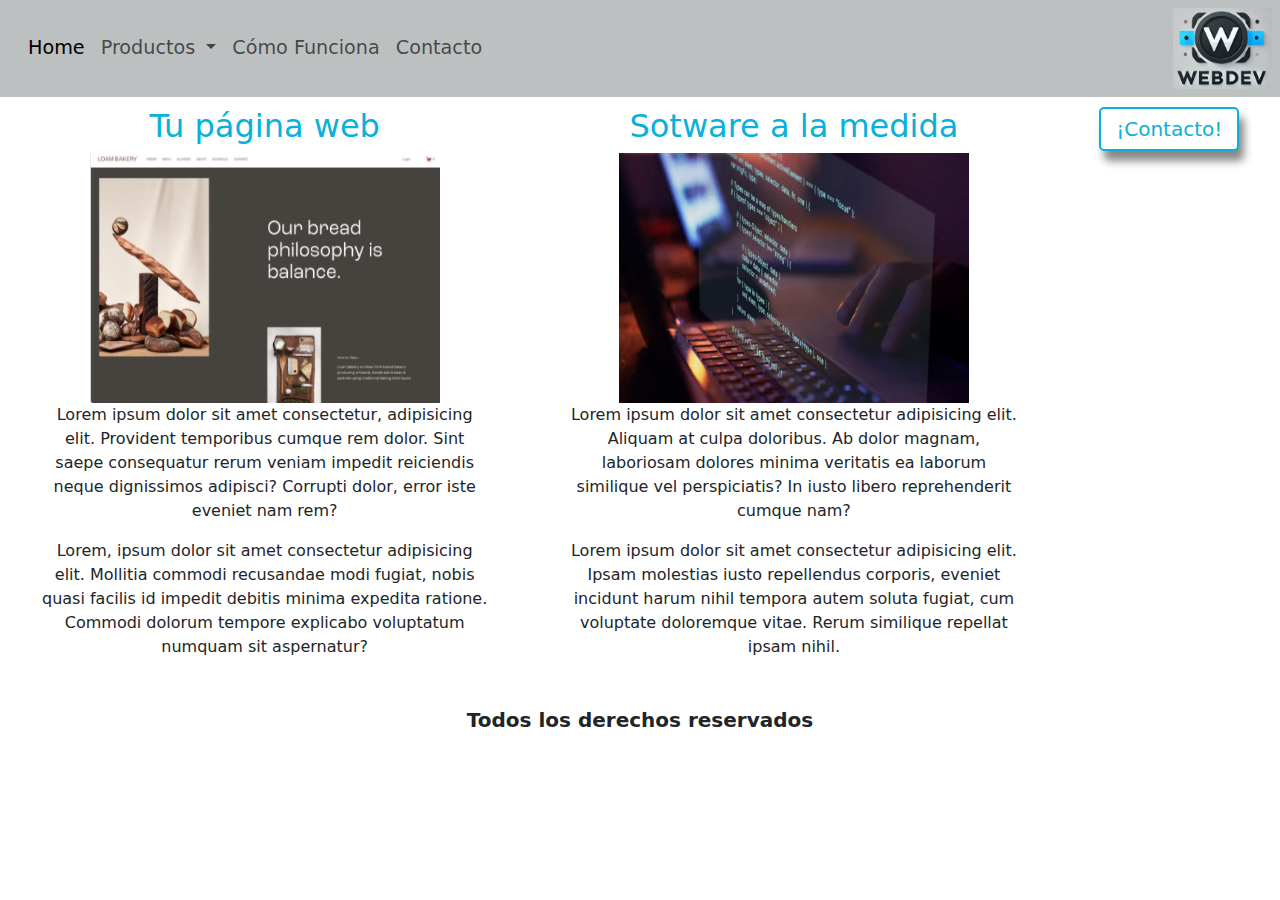
<file: index.html>
<!DOCTYPE html>
<html lang="en">
<head>
    <meta charset="UTF-8">
    <meta name="viewport" content="width=device-width, initial-scale=1.0">
    <link href="https://cdn.jsdelivr.net/npm/bootstrap@5.3.3/dist/css/bootstrap.min.css" rel="stylesheet" integrity="sha384-QWTKZyjpPEjISv5WaRU9OFeRpok6YctnYmDr5pNlyT2bRjXh0JMhjY6hW+ALEwIH" crossorigin="anonymous">
    <link rel="stylesheet" href="css/style.css">
    <title>WebDep - Home</title>
</head>
<body>
    <!-- header -->
    <header>
        <nav class="navbar navbar-expand-sm">
            <div class="container-fluid">
            <button class="navbar-toggler" type="button" data-bs-toggle="collapse" data-bs-target="#navbarNavDropdown" aria-controls="navbarNavDropdown" aria-expanded="false" aria-label="Toggle navigation">
                <span class="navbar-toggler-icon"></span>
            </button>
            <div class="collapse navbar-collapse" id="navbarNavDropdown">
                <ul class="navbar-nav">
                <li class="nav-item">
                    <a class="nav-link active" aria-current="page" href="#">Home</a>
                </li>
                <li class="nav-item dropdown">
                    <a class="nav-link dropdown-toggle" href="#" role="button" data-bs-toggle="dropdown" aria-expanded="false">
                    Productos
                    </a>
                    <ul class="dropdown-menu">
                    <li><a class="dropdown-item" href="pages/web.html">Página Web</a></li>
                    <li><a class="dropdown-item" href="pages/software.html">Software</a></li>
                    </ul>
                </li>
                <li class="nav-item">
                    <a class="nav-link" href="pages/proceso.html">Cómo Funciona</a>
                </li>
                <li class="nav-item">
                    <a class="nav-link" href="pages/contacto.html">Contacto</a>
                </li>
                </ul>
            </div>
            </div>
        </nav>
        <img src="img/logo.png" alt="logotipo">
    </header>
    <!-- main content-->
    <main>
        <section class="product">
            <h2>Tu página web</h2>
            <img src="img/web.png" alt="Imagen página web">
            <p>Lorem ipsum dolor sit <span>amet consectetur</span>, adipisicing elit. Provident temporibus cumque rem dolor. Sint saepe consequatur rerum veniam impedit reiciendis neque dignissimos adipisci? Corrupti dolor, error iste eveniet nam rem?</p>
            <p>Lorem, ipsum dolor sit amet consectetur adipisicing elit. Mollitia commodi recusandae modi fugiat, nobis quasi facilis id impedit debitis minima expedita ratione. Commodi dolorum tempore explicabo voluptatum numquam sit aspernatur?</p>
        </section> 
        <section class="product">
            <h2>Sotware a la medida</h2>
            <img src="img/software.png" alt="Imagen software a la medida">
            <p>Lorem ipsum dolor sit amet consectetur adipisicing elit. <span>Aliquam at culpa doloribus.</span> Ab dolor magnam, laboriosam dolores minima veritatis ea laborum similique vel perspiciatis? In iusto libero reprehenderit cumque nam?</p>
            <p>Lorem ipsum dolor sit amet consectetur adipisicing elit. Ipsam molestias iusto repellendus corporis, eveniet incidunt harum nihil tempora autem soluta fugiat, cum voluptate doloremque vitae. Rerum similique repellat ipsam nihil.</p>
        </section>
        <section>
        <a class="lbutton" href="pages/contacto.html">¡Contacto!</a>
        </section>
    </main>
    <footer>Todos los derechos reservados</footer>


    <script src="https://cdn.jsdelivr.net/npm/bootstrap@5.3.3/dist/js/bootstrap.bundle.min.js" integrity="sha384-YvpcrYf0tY3lHB60NNkmXc5s9fDVZLESaAA55NDzOxhy9GkcIdslK1eN7N6jIeHz" crossorigin="anonymous"></script>
</body>
</html>
</file>
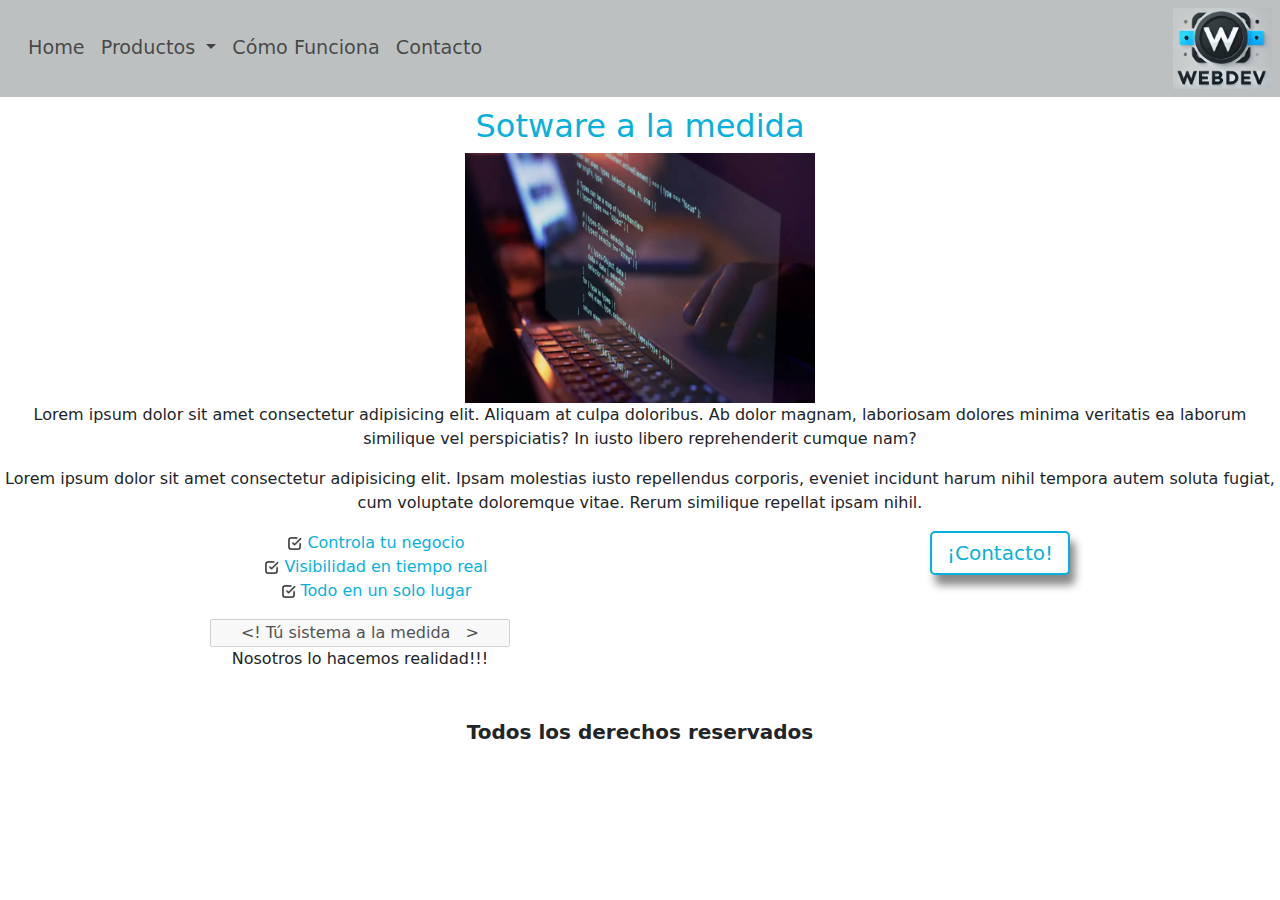
<file: software.html>
<!DOCTYPE html>
<html lang="en">
<head>
    <meta charset="UTF-8">
    <meta name="viewport" content="width=device-width, initial-scale=1.0">
    <link href="https://cdn.jsdelivr.net/npm/bootstrap@5.3.3/dist/css/bootstrap.min.css" rel="stylesheet" integrity="sha384-QWTKZyjpPEjISv5WaRU9OFeRpok6YctnYmDr5pNlyT2bRjXh0JMhjY6hW+ALEwIH" crossorigin="anonymous">
    <link rel="stylesheet" href="../css/style.css">
    <title>WebDep - Software</title>
</head>
<body>
    <!-- header -->
    <header>
        <nav class="navbar navbar-expand-sm">
            <div class="container-fluid">
            <button class="navbar-toggler" type="button" data-bs-toggle="collapse" data-bs-target="#navbarNavDropdown" aria-controls="navbarNavDropdown" aria-expanded="false" aria-label="Toggle navigation">
                <span class="navbar-toggler-icon"></span>
            </button>
            <div class="collapse navbar-collapse" id="navbarNavDropdown">
                <ul class="navbar-nav">
                <li class="nav-item">
                    <a class="nav-link" aria-current="page" href="../index.html">Home</a>
                </li>
                <li class="nav-item dropdown">
                    <a class="nav-link dropdown-toggle" href="#" role="button" data-bs-toggle="dropdown" aria-expanded="false">
                    Productos
                    </a>
                    <ul class="dropdown-menu">
                    <li><a class="dropdown-item" href="web.html">Página Web</a></li>
                    <li><a class="dropdown-item active-bg" href="#">Software</a></li>
                    </ul>
                </li>
                <li class="nav-item">
                    <a class="nav-link" href="../pages/proceso.html">Cómo Funciona</a>
                </li>
                <li class="nav-item">
                    <a class="nav-link" href="../pages/contacto.html">Contacto</a>
                </li>
                </ul>
            </div>
            </div>
        </nav>
        <img src="../img/logo.png" alt="logotipo">
    </header>
    <!-- main content-->
    <main>
        <section>
            <h2>Sotware a la medida</h2>
            <img src="../img/software.png" alt="Imagen software a la medida">
            <p>Lorem ipsum dolor sit amet consectetur adipisicing elit. <span>Aliquam at culpa doloribus.</span> Ab dolor magnam, laboriosam dolores minima veritatis ea laborum similique vel perspiciatis? In iusto libero reprehenderit cumque nam?</p>
            <p>Lorem ipsum dolor sit amet consectetur adipisicing elit. Ipsam molestias iusto repellendus corporis, eveniet incidunt harum nihil tempora autem soluta fugiat, cum voluptate doloremque vitae. Rerum similique repellat ipsam nihil.</p>
        </section>
        <section class="checklist">
            <ul>
                <li><img src="../img/checkbox.png" alt="Imagen chekbox">Controla tu negocio</li>
                <li><img src="../img/checkbox.png" alt="Imagen chekbox">Visibilidad en tiempo real</li>
                <li><img src="../img/checkbox.png" alt="Imagen chekbox">Todo en un solo lugar</li>
            </ul>
            <form action="#">
                <input type="text" disabled="true" value=" <! Tú sistema a la medida   > ">
            </form>
            <p>Nosotros <span>lo hacemos realidad!!!</span></p>
        </section>
        <section>
        <a class="lbutton" href="../pages/contacto.html">¡Contacto!</a>
        </section>
    </main>
    <footer>Todos los derechos reservados</footer>


    <script src="https://cdn.jsdelivr.net/npm/bootstrap@5.3.3/dist/js/bootstrap.bundle.min.js" integrity="sha384-YvpcrYf0tY3lHB60NNkmXc5s9fDVZLESaAA55NDzOxhy9GkcIdslK1eN7N6jIeHz" crossorigin="anonymous"></script>
</body>
</html>
</file>
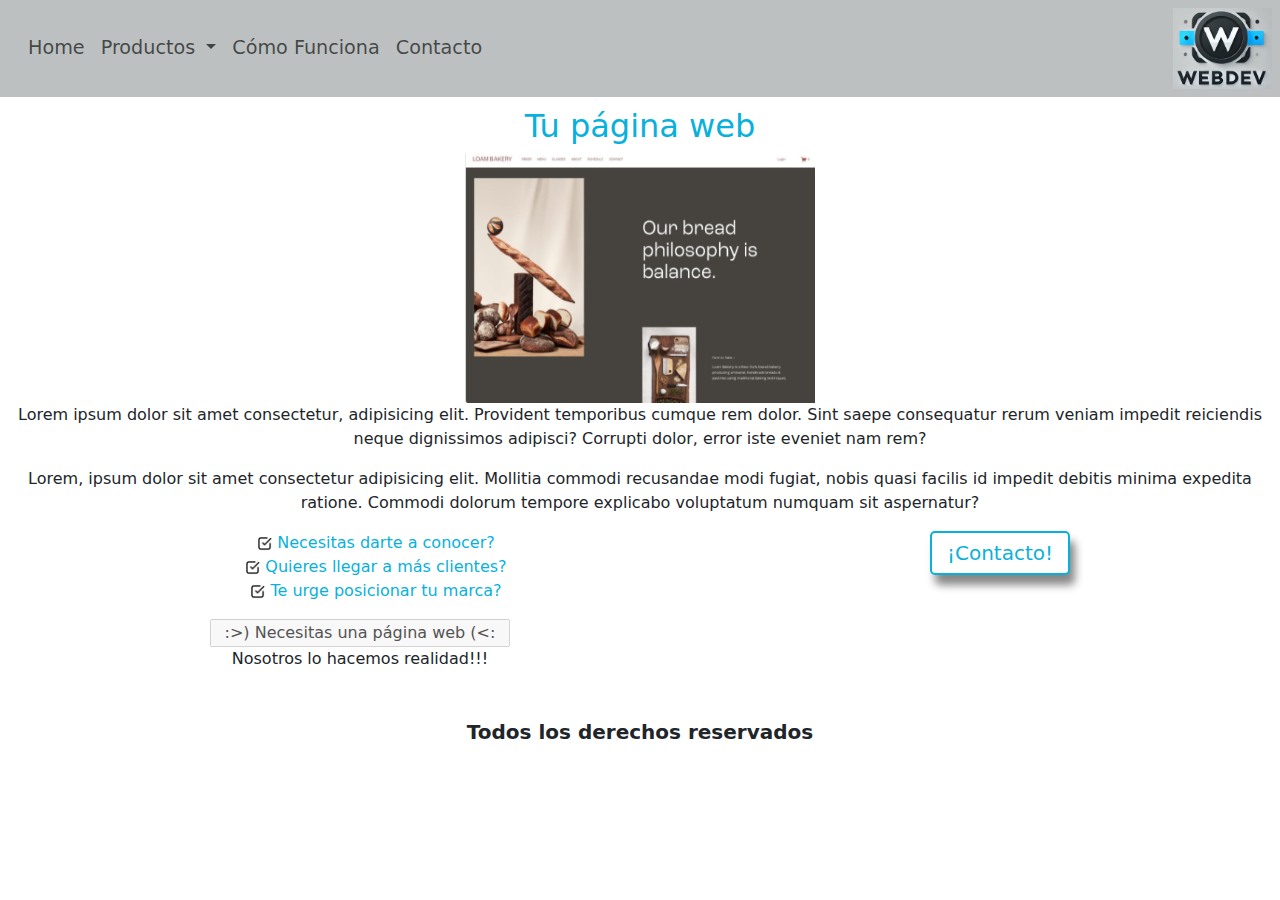
<file: web.html>
<!DOCTYPE html>
<html lang="en">
<head>
    <meta charset="UTF-8">
    <meta name="viewport" content="width=device-width, initial-scale=1.0">
    <link href="https://cdn.jsdelivr.net/npm/bootstrap@5.3.3/dist/css/bootstrap.min.css" rel="stylesheet" integrity="sha384-QWTKZyjpPEjISv5WaRU9OFeRpok6YctnYmDr5pNlyT2bRjXh0JMhjY6hW+ALEwIH" crossorigin="anonymous">
    <link rel="stylesheet" href="../css/style.css">
    <title>WebDep - Página Web</title>
</head>
<body>
    <!-- header -->
    <header>
        <nav class="navbar navbar-expand-sm">
            <div class="container-fluid">
            <button class="navbar-toggler" type="button" data-bs-toggle="collapse" data-bs-target="#navbarNavDropdown" aria-controls="navbarNavDropdown" aria-expanded="false" aria-label="Toggle navigation">
                <span class="navbar-toggler-icon"></span>
            </button>
            <div class="collapse navbar-collapse" id="navbarNavDropdown">
                <ul class="navbar-nav">
                <li class="nav-item">
                    <a class="nav-link" aria-current="page" href="../index.html">Home</a>
                </li>
                <li class="nav-item dropdown">
                    <a class="nav-link dropdown-toggle" href="#" role="button" data-bs-toggle="dropdown" aria-expanded="false">
                    Productos
                    </a>
                    <ul class="dropdown-menu">
                    <li><a class="dropdown-item active-bg" href="#">Página Web</a></li>
                    <li><a class="dropdown-item" href="software.html">Software</a></li>
                    </ul>
                </li>
                <li class="nav-item">
                    <a class="nav-link" href="proceso.html">Cómo Funciona</a>
                </li>
                <li class="nav-item">
                    <a class="nav-link" href="contacto.html">Contacto</a>
                </li>
                </ul>
            </div>
            </div>
        </nav>
        <img src="../img/logo.png" alt="logotipo">
    </header>
    <!-- main content-->
    <main>
        <section>
            <h2>Tu página web</h2>
            <img src="../img/web.png" alt="Imagen página web">
            <p>Lorem ipsum dolor sit <span>amet consectetur</span>, adipisicing elit. Provident temporibus cumque rem dolor. Sint saepe consequatur rerum veniam impedit reiciendis neque dignissimos adipisci? Corrupti dolor, error iste eveniet nam rem?</p>
            <p>Lorem, ipsum dolor sit amet consectetur adipisicing elit. Mollitia commodi recusandae modi fugiat, nobis quasi facilis id impedit debitis minima expedita ratione. Commodi dolorum tempore explicabo voluptatum numquam sit aspernatur?</p>
        </section>
        <section>
            <ul>
                <li><img src="../img/checkbox.png" alt="Imagen chekbox">Necesitas darte a conocer?</li>
                <li><img src="../img/checkbox.png" alt="Imagen chekbox">Quieres llegar a más clientes?</li>
                <li><img src="../img/checkbox.png" alt="Imagen chekbox">Te urge posicionar tu marca?</li>
            </ul>
            <form action="#">
                <input type="text" disabled="true" value=" :>) Necesitas una página web (<: ">
            </form>
            <p>Nosotros <span>lo hacemos realidad!!!</span></p>
        </section>
        <section>
        <a class="lbutton" href="contacto.html">¡Contacto!</a>
        </section>
    </main>
    <footer>Todos los derechos reservados</footer>


    <script src="https://cdn.jsdelivr.net/npm/bootstrap@5.3.3/dist/js/bootstrap.bundle.min.js" integrity="sha384-YvpcrYf0tY3lHB60NNkmXc5s9fDVZLESaAA55NDzOxhy9GkcIdslK1eN7N6jIeHz" crossorigin="anonymous"></script>
</body>
</html>
</file>
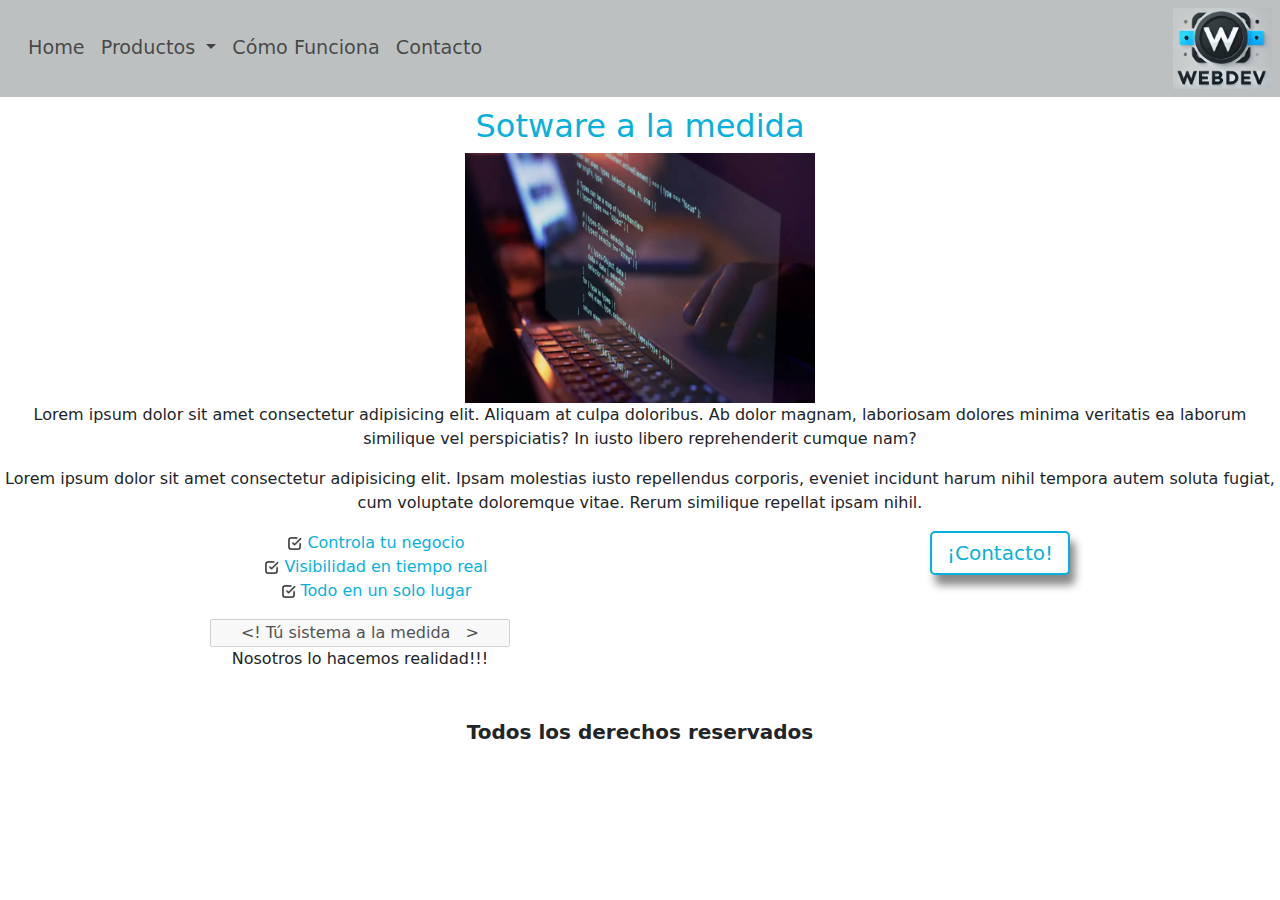
<file: pages/software.html>
<!DOCTYPE html>
<html lang="en">
<head>
    <meta charset="UTF-8">
    <meta name="viewport" content="width=device-width, initial-scale=1.0">
    <link href="https://cdn.jsdelivr.net/npm/bootstrap@5.3.3/dist/css/bootstrap.min.css" rel="stylesheet" integrity="sha384-QWTKZyjpPEjISv5WaRU9OFeRpok6YctnYmDr5pNlyT2bRjXh0JMhjY6hW+ALEwIH" crossorigin="anonymous">
    <link rel="stylesheet" href="../css/style.css">
    <title>WebDep - Home</title>
</head>
<body>
    <!-- header -->
    <header>
        <nav class="navbar navbar-expand-sm">
            <div class="container-fluid">
            <button class="navbar-toggler" type="button" data-bs-toggle="collapse" data-bs-target="#navbarNavDropdown" aria-controls="navbarNavDropdown" aria-expanded="false" aria-label="Toggle navigation">
                <span class="navbar-toggler-icon"></span>
            </button>
            <div class="collapse navbar-collapse" id="navbarNavDropdown">
                <ul class="navbar-nav">
                <li class="nav-item">
                    <a class="nav-link" aria-current="page" href="../index.html">Home</a>
                </li>
                <li class="nav-item dropdown">
                    <a class="nav-link dropdown-toggle" href="#" role="button" data-bs-toggle="dropdown" aria-expanded="false">
                    Productos
                    </a>
                    <ul class="dropdown-menu">
                    <li><a class="dropdown-item" href="web.html">Página Web</a></li>
                    <li><a class="dropdown-item active-bg" href="#">Software</a></li>
                    </ul>
                </li>
                <li class="nav-item">
                    <a class="nav-link" href="../pages/proceso.html">Cómo Funciona</a>
                </li>
                <li class="nav-item">
                    <a class="nav-link" href="../pages/contacto.html">Contacto</a>
                </li>
                </ul>
            </div>
            </div>
        </nav>
        <img src="../img/logo.png" alt="logotipo">
    </header>
    <!-- main content-->
    <main>
        <section>
            <h2>Sotware a la medida</h2>
            <img src="../img/software.png" alt="Imagen software a la medida">
            <p>Lorem ipsum dolor sit amet consectetur adipisicing elit. <span>Aliquam at culpa doloribus.</span> Ab dolor magnam, laboriosam dolores minima veritatis ea laborum similique vel perspiciatis? In iusto libero reprehenderit cumque nam?</p>
            <p>Lorem ipsum dolor sit amet consectetur adipisicing elit. Ipsam molestias iusto repellendus corporis, eveniet incidunt harum nihil tempora autem soluta fugiat, cum voluptate doloremque vitae. Rerum similique repellat ipsam nihil.</p>
        </section>
        <section class="checklist">
            <ul>
                <li><img src="../img/checkbox.png" alt="Imagen chekbox">Controla tu negocio</li>
                <li><img src="../img/checkbox.png" alt="Imagen chekbox">Visibilidad en tiempo real</li>
                <li><img src="../img/checkbox.png" alt="Imagen chekbox">Todo en un solo lugar</li>
            </ul>
            <form action="#">
                <input type="text" disabled="true" value=" <! Tú sistema a la medida   > ">
            </form>
            <p>Nosotros <span>lo hacemos realidad!!!</span></p>
        </section>
        <section>
        <a class="lbutton" href="../pages/contacto.html">¡Contacto!</a>
        </section>
    </main>
    <footer>Todos los derechos reservados</footer>


    <script src="https://cdn.jsdelivr.net/npm/bootstrap@5.3.3/dist/js/bootstrap.bundle.min.js" integrity="sha384-YvpcrYf0tY3lHB60NNkmXc5s9fDVZLESaAA55NDzOxhy9GkcIdslK1eN7N6jIeHz" crossorigin="anonymous"></script>
</body>
</html>
</file>
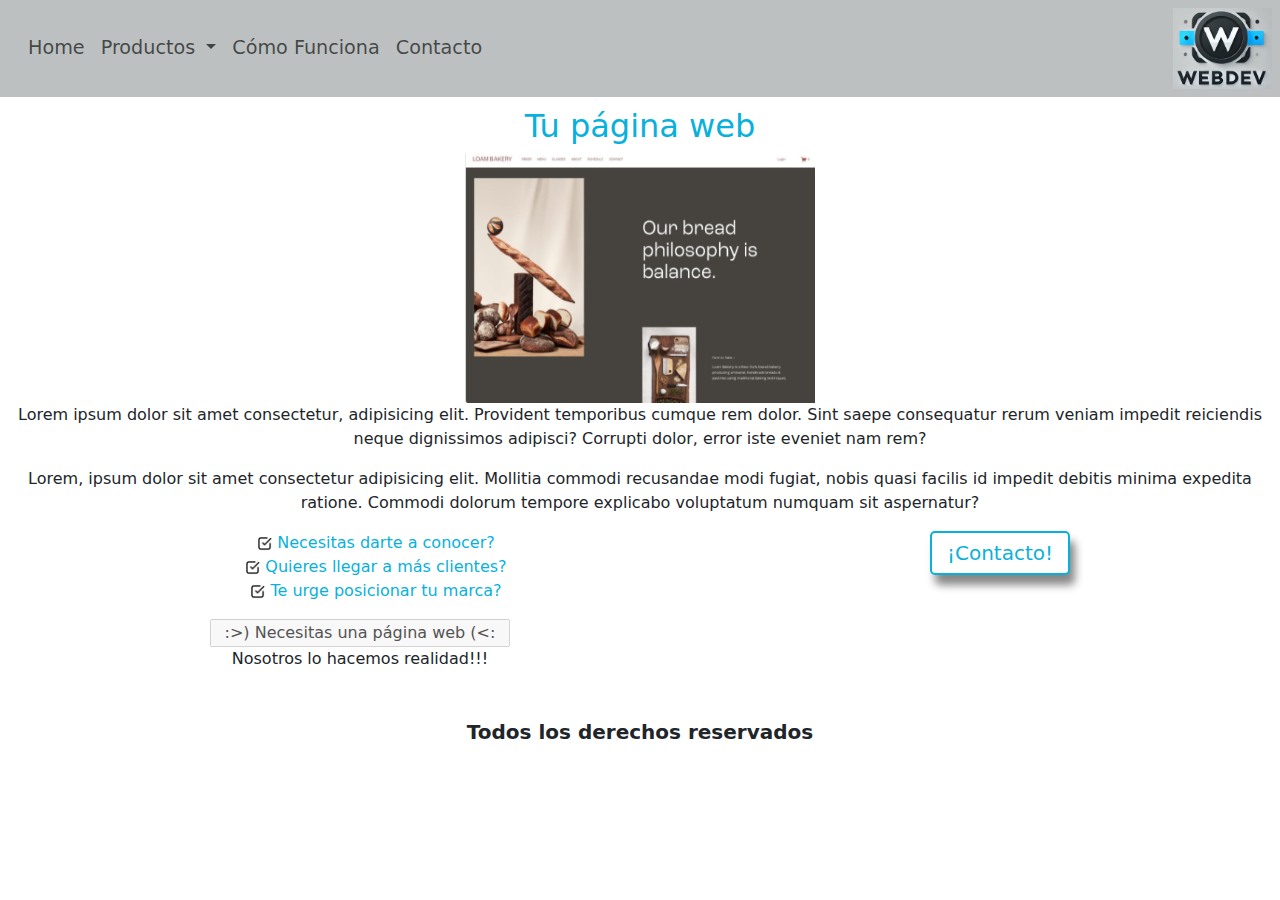
<file: pages/web.html>
<!DOCTYPE html>
<html lang="en">
<head>
    <meta charset="UTF-8">
    <meta name="viewport" content="width=device-width, initial-scale=1.0">
    <link href="https://cdn.jsdelivr.net/npm/bootstrap@5.3.3/dist/css/bootstrap.min.css" rel="stylesheet" integrity="sha384-QWTKZyjpPEjISv5WaRU9OFeRpok6YctnYmDr5pNlyT2bRjXh0JMhjY6hW+ALEwIH" crossorigin="anonymous">
    <link rel="stylesheet" href="../css/style.css">
    <title>WebDep - Home</title>
</head>
<body>
    <!-- header -->
    <header>
        <nav class="navbar navbar-expand-sm">
            <div class="container-fluid">
            <button class="navbar-toggler" type="button" data-bs-toggle="collapse" data-bs-target="#navbarNavDropdown" aria-controls="navbarNavDropdown" aria-expanded="false" aria-label="Toggle navigation">
                <span class="navbar-toggler-icon"></span>
            </button>
            <div class="collapse navbar-collapse" id="navbarNavDropdown">
                <ul class="navbar-nav">
                <li class="nav-item">
                    <a class="nav-link" aria-current="page" href="../index.html">Home</a>
                </li>
                <li class="nav-item dropdown">
                    <a class="nav-link dropdown-toggle" href="#" role="button" data-bs-toggle="dropdown" aria-expanded="false">
                    Productos
                    </a>
                    <ul class="dropdown-menu">
                    <li><a class="dropdown-item active-bg" href="#">Página Web</a></li>
                    <li><a class="dropdown-item" href="software.html">Software</a></li>
                    </ul>
                </li>
                <li class="nav-item">
                    <a class="nav-link" href="proceso.html">Cómo Funciona</a>
                </li>
                <li class="nav-item">
                    <a class="nav-link" href="contacto.html">Contacto</a>
                </li>
                </ul>
            </div>
            </div>
        </nav>
        <img src="../img/logo.png" alt="logotipo">
    </header>
    <!-- main content-->
    <main>
        <section>
            <h2>Tu página web</h2>
            <img src="../img/web.png" alt="Imagen página web">
            <p>Lorem ipsum dolor sit <span>amet consectetur</span>, adipisicing elit. Provident temporibus cumque rem dolor. Sint saepe consequatur rerum veniam impedit reiciendis neque dignissimos adipisci? Corrupti dolor, error iste eveniet nam rem?</p>
            <p>Lorem, ipsum dolor sit amet consectetur adipisicing elit. Mollitia commodi recusandae modi fugiat, nobis quasi facilis id impedit debitis minima expedita ratione. Commodi dolorum tempore explicabo voluptatum numquam sit aspernatur?</p>
        </section>
        <section>
            <ul>
                <li><img src="../img/checkbox.png" alt="Imagen chekbox">Necesitas darte a conocer?</li>
                <li><img src="../img/checkbox.png" alt="Imagen chekbox">Quieres llegar a más clientes?</li>
                <li><img src="../img/checkbox.png" alt="Imagen chekbox">Te urge posicionar tu marca?</li>
            </ul>
            <form action="#">
                <input type="text" disabled="true" value=" :>) Necesitas una página web (<: ">
            </form>
            <p>Nosotros <span>lo hacemos realidad!!!</span></p>
        </section>
        <section>
        <a class="lbutton" href="contacto.html">¡Contacto!</a>
        </section>
    </main>
    <footer>Todos los derechos reservados</footer>


    <script src="https://cdn.jsdelivr.net/npm/bootstrap@5.3.3/dist/js/bootstrap.bundle.min.js" integrity="sha384-YvpcrYf0tY3lHB60NNkmXc5s9fDVZLESaAA55NDzOxhy9GkcIdslK1eN7N6jIeHz" crossorigin="anonymous"></script>
</body>
</html>
</file>
<file: css/style.css>
/* Reset de CSS */
* {
    margin: 0;
    padding: 0;
    box-sizing: border-box;
}

/* estilos generales */
    /* header */
header {
    background-color: #BCC0C1;
    display: flex;
    justify-content: space-between;
    margin-bottom: 10px;
}
.active-bg {
    background-color: #BCC0C1;
}

    /* main */
h2 {
        color: #08b1db;
}
main{
    display: flex;
    flex-wrap: wrap;
    text-align: center;
    }

main section {
    justify-content: center;
    margin: 0 auto;
}

main section ul {
    list-style: none;
    color: #08b1db;
}
main section ul li img {
    width: 15px;
    height: 15px;
    margin-right: 5px;
}
main section form input {
    width: 300px;
    text-align: center;
}
.lbutton {
    display: block;
    background-color: white;
    color: #08b1db;
    text-decoration: none;
    border: 2px solid #08b1db;
    border-radius: 5px;
    padding: 5px 15px;
    text-align: center;
    font-size: 20px;
    transition-duration: 0.4s;
    box-shadow: 5px 10px 8px #888888;
}
.lbutton:hover {
    background-color:#08b1db ;
    color: white;
}

footer {
    margin-top: 30px;
    text-align: center;
    font-size: 20px;
    font-weight: bold;
}

/* estilos de mobile */
    header {
        padding: 8px;
    }
    header img {
        width: 11vh;
        height: 9vh;
    }
    main section img {
        width: 90%;
    }

@media screen and (min-width: 600px) {
    header {
        font-size: 1.2rem;
    }
    header img {
        width: 11vh;
        height: 9vh;
    }
    main section img {
        width: 350px;
        height: 250px;
    }
}

@media screen and (min-width: 1024px) {
    main section img {
        width: 350px;
        height: 250px;
    }
    .product {
        width: 35%;
    }
    .lbutton {
        display: block;
    }
}
</file>
